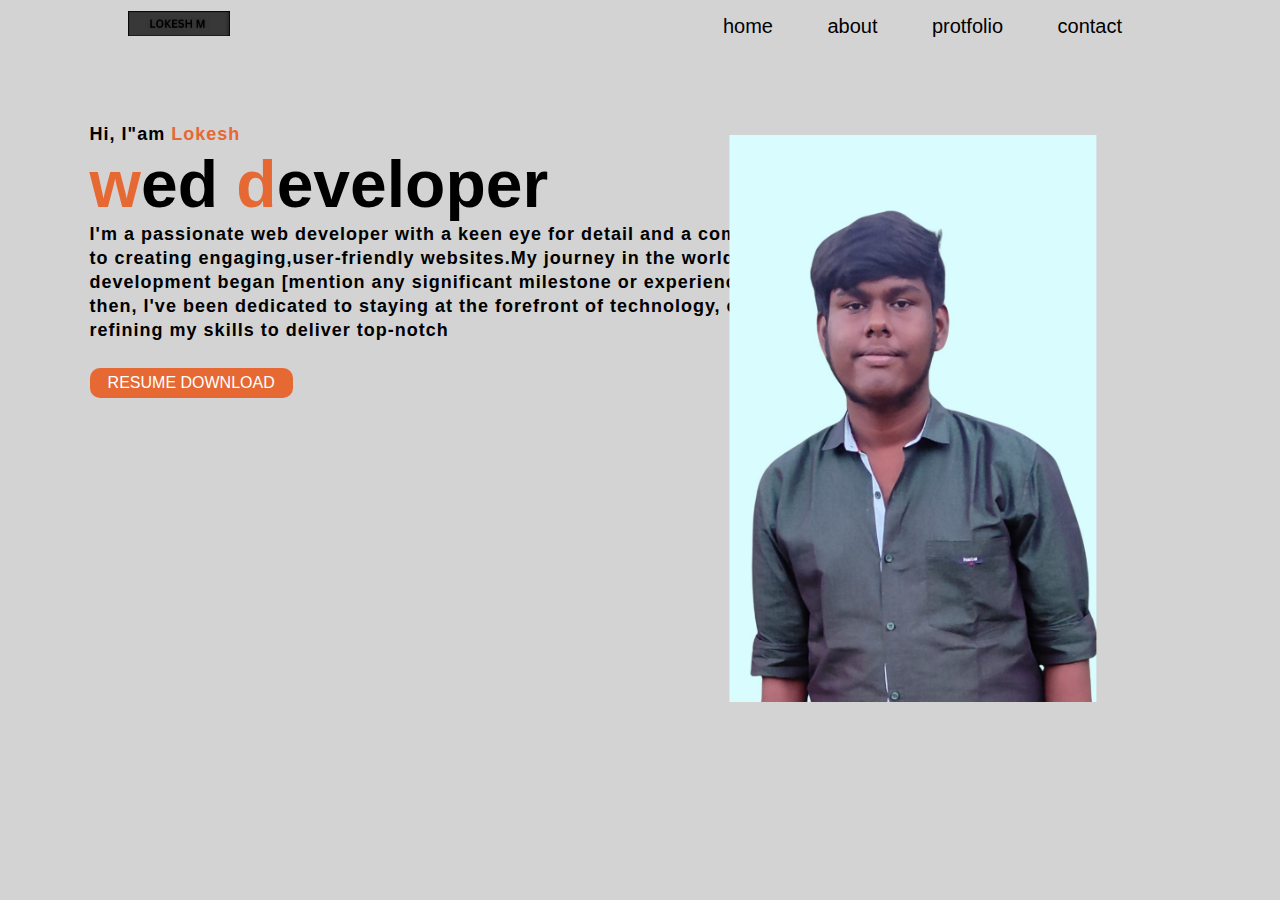
<file: index.html>
<!DOCTYPE html>
<html lang="en">
<head>
    <meta charset="UTF-8">
    <meta name="viewport" content="width=device-width, initial-scale=1.0">
    <title>my profile</title>
    <link rel="stylesheet" href="style.css">
</head>
<body bgcolor="lightgray">
   
   <div class="lokesh">
    <div class="navbar">
        <img src="Black & White Minimalist Business Logo.png" class="logo">

        <ul>
            <li><a href="#">home</a></li>
            <li><a href="#">about</a></li>
            <li><a href="#">protfolio</a></li>
            <li><a href="#">contact</a></li>
         </ul>

    </div >
<div class="information">
    <h3>Hi, I"am <span> Lokesh</span></h3>


<h1> <span>w</span>ed <span>d</span>eveloper</h2>
<h3>I'm a passionate web developer with a keen eye  for detail and a commitment <br>to creating engaging,user-friendly websites.My journey in the world of web </br>development began [mention any significant milestone or experience]. Since<br> then, I've been dedicated to staying at the forefront of technology, constantly </br>refining my skills to deliver top-notch </h3>

<a href="lokesh resume.pdf">RESUME DOWNLOAD </a>

</div>
<div class="image">
 <img src="WhatsApp Image 2023-12-21 at 7.36.15 PM.jpeg" class="men">
</div>

   </div>
</body>
</html>
</file>
<file: style.css>
*{
   margin: 0;
   padding: 0; 
 
   

}
.lokesh{
    width: 100%;
    
    background-position: center;
    background-size:center;
    background-size: cover;
    height: 100hv;
    font-family: sans-serif;

}
.navbar{
 width: 80%;
 display: flex;
 margin: auto;
 padding: 15px 0;
 align-items: center;
 justify-content: space-between;
}

.navbar .logo{
    width: 10%;
    cursor: pointer;
    margin-top: -1%;
    margin-left: -0%;

}
ul{
    margin-top: -2%;


}
ul li{
list-style: none;
display: inline-block;
padding: 5px 20px;
margin-right: 10px;
margin-top: 15px;

}
ul li a{
    font-size:20px ;
    font-weight: lighter;
    text-decoration: none;
    color:black;
    margin-top: 3%;
    
    transition: .4s ease;



}
ul li a:hover{
    color: rgb(230, 104, 50);
}
.information{
    margin-left: 7%;
    margin-top: 5%;
}
.information h3{
    font-size: 18px;
    letter-spacing: 1px;
    line-height: 24px;
}
.information h1{
    font-size: 66px;
    color: black;



}
.information span{
    color: rgb(230, 104, 50);
}
.information h3{
    font-size: 18px;
    letter-spacing: 1px;
    line-height: 24px;

}
.information span{
    color: rgb(red, green, blue);
}
.information a{

    text-decoration: none;
    color:white;
    background: rgb(230, 104, 50);
    margin: 26px 0;
    padding: 6px 18px;
    border-radius: 10px;
    display: inline-block;
    transform: .4s ease;

}
.information a:hover{
    background: rgba(0, 8, 12, 0.651);
} 
.image{
    width: 30%;
    height: 45%;
    position: absolute;
    right: 100px;
   
    bottom: 40%;

}
.image img{
    position: absolute;
    height: 140%;
    left: 40%;
    transform: translate(-60%);
    transition: left 2s ease;
    bottom: -40%;
}
.image:hover .men{
    left: 55% ;
}
</file>
